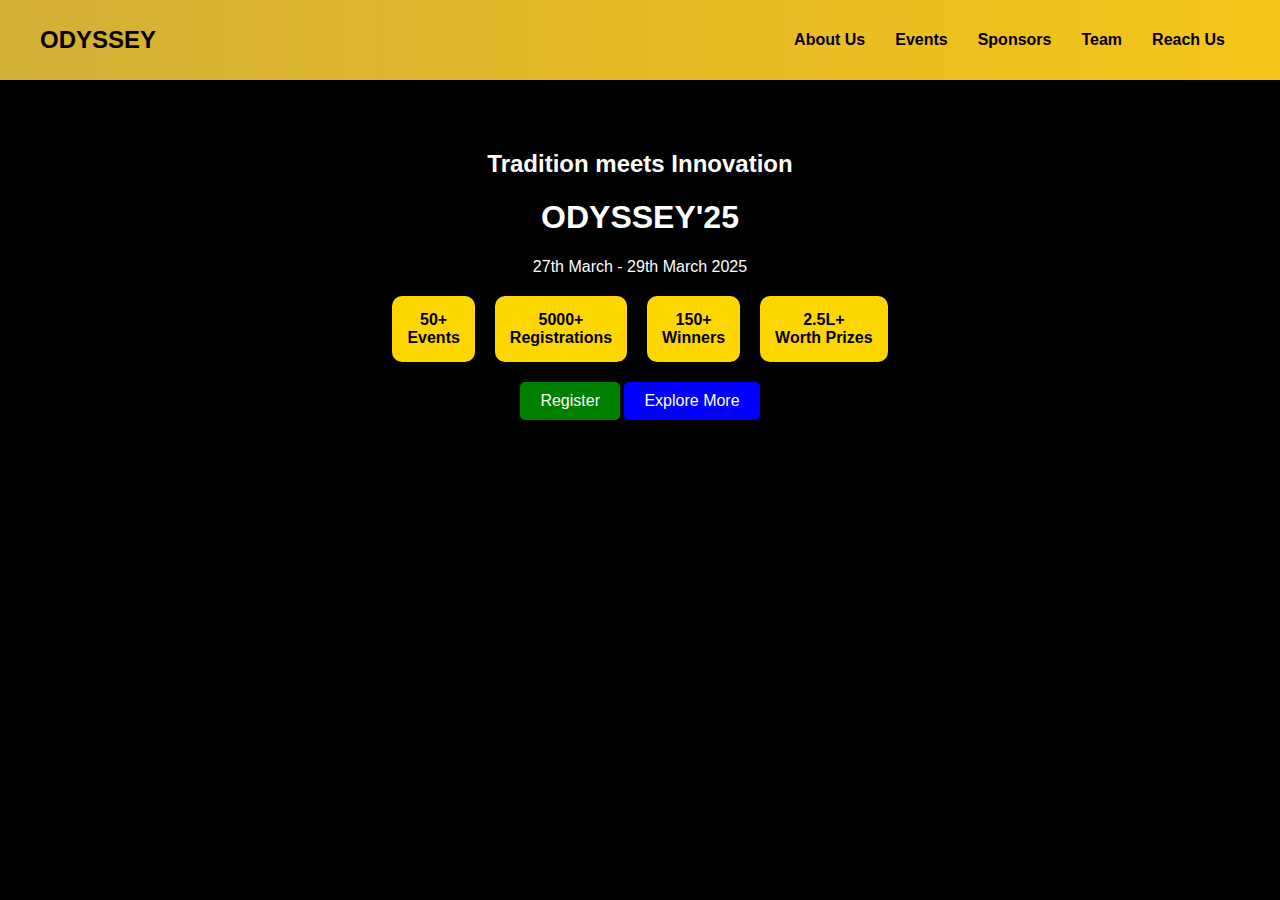
<file: odyssey/templates/index.html>
<!DOCTYPE html>
<html lang="en">
<head>
    <meta charset="UTF-8">
    <meta name="viewport" content="width=device-width, initial-scale=1.0">
    <title>Odyssey'25</title>
    <style>
        body {
            margin: 0;
            font-family: Arial, sans-serif;
            background-color: black;
            color: white;
            text-align: center;
        }
        header {
            background: linear-gradient(to right, #d4af37, #f5c518);
            padding: 15px 0;
        }
        nav {
            display: flex;
            justify-content: space-between;
            align-items: center;
            max-width: 1200px;
            margin: auto;
            padding: 0 20px;
        }
        .logo {
            font-size: 24px;
            font-weight: bold;
            color: black;
        }
        .nav-links {
            list-style: none;
            display: flex;
        }
        .nav-links li {
            margin: 0 15px;
        }
        .nav-links a {
            text-decoration: none;
            color: black;
            font-weight: bold;
        }
        .hero {
            padding: 50px 20px;
        }
        .stats {
            display: flex;
            justify-content: center;
            gap: 20px;
            margin: 20px 0;
        }
        .stat-box {
            background: gold;
            padding: 15px;
            border-radius: 10px;
            font-weight: bold;
            color: black;
        }
        .buttons {
            margin-top: 20px;
        }
        .register {
            background: green;
            padding: 10px 20px;
            border: none;
            color: white;
            font-size: 16px;
            border-radius: 5px;
            cursor: pointer;
        }
        .explore {
            background: blue;
            padding: 10px 20px;
            border: none;
            color: white;
            font-size: 16px;
            border-radius: 5px;
            cursor: pointer;
        }
    </style>
</head>
<body>
    <header>
        <nav>
            <div class="logo">ODYSSEY</div>
            <ul class="nav-links">
                <li><a href="#">About Us</a></li>
                <li><a href="#">Events</a></li>
                <li><a href="#">Sponsors</a></li>
                <li><a href="#">Team</a></li>
                <li><a href="#">Reach Us</a></li>
            </ul>
        </nav>
    </header>
    
    <main>
        <section class="hero">
            <h2>Tradition meets Innovation</h2>
            <h1>ODYSSEY'25</h1>
            <p>27th March - 29th March 2025</p>
            <div class="stats">
                <div class="stat-box">50+<br>Events</div>
                <div class="stat-box">5000+<br>Registrations</div>
                <div class="stat-box">150+<br>Winners</div>
                <div class="stat-box">2.5L+<br>Worth Prizes</div>
            </div>
            <div class="buttons">
                <button class="register">Register</button>
                <button class="explore">Explore More</button>
            </div>
        </section>
    </main>
</body>
</html>
</file>
